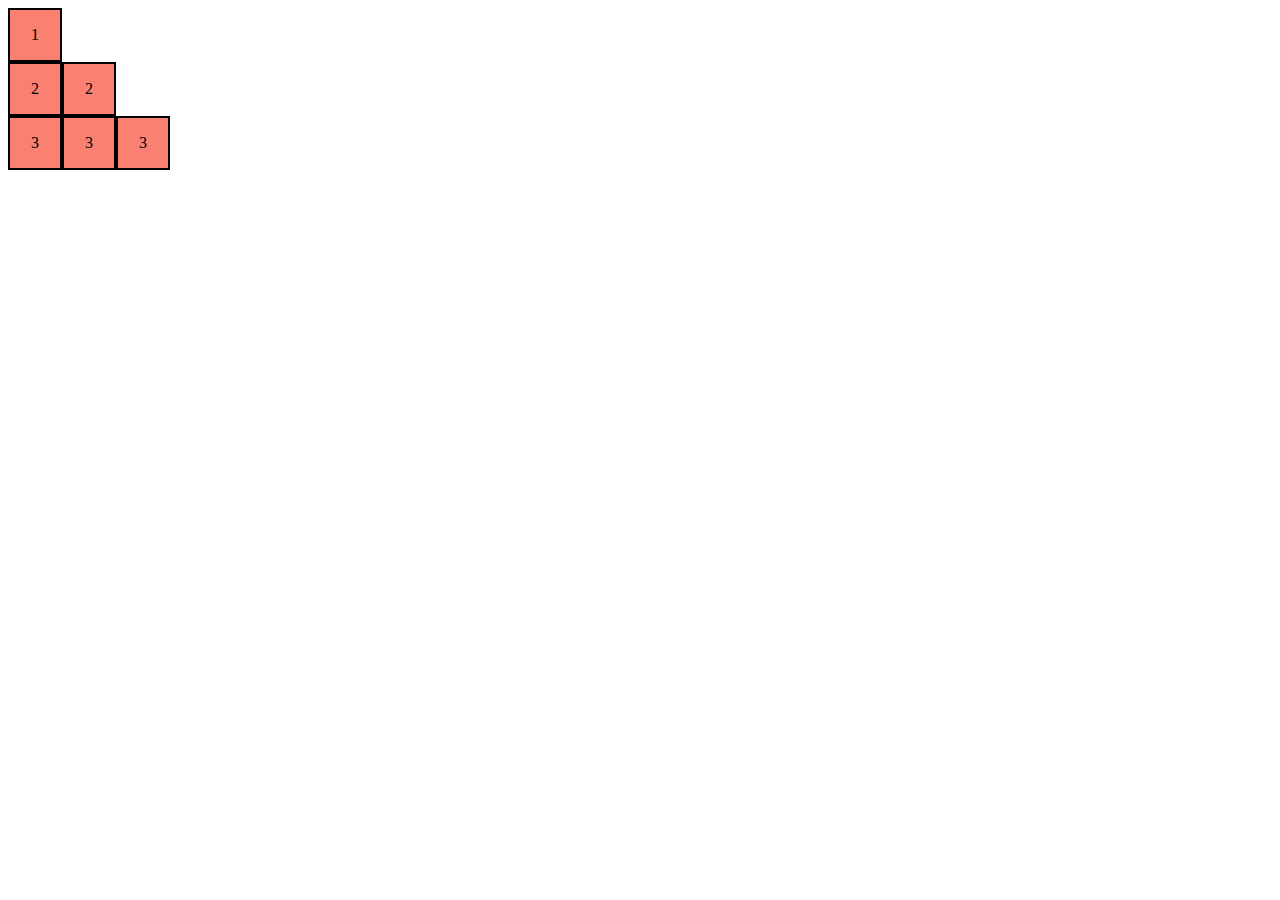
<file: tugas/tugas1/1c.html>
<!DOCTYPE html>
<html lang="en">
<head>
    <meta charset="UTF-8">
    <meta http-equiv="X-UA-Compatible" content="IE=edge">
    <meta name="viewport" content="width=device-width, initial-scale=1.0">
    <title>Tugas 1c</title>
</head>

<style> 
.kotak1-pertama {
    width: 50px;
    height: 50px;
    background-color: salmon;
    border: 2px solid black;
}

.kotak1-kedua {
    width: 50px;
    height: 50px;
    background-color: salmon;
    border: 2px solid black;
}

.kotak2-kedua {
    width: 50px;
    height: 50px;
    background-color: salmon;
    border: 2px solid black;
}

.kotak1-ketiga {
    width: 50px;
    height: 50px;
    background-color: salmon;
    border: 2px solid black;
}

.kotak2-ketiga {
    width: 50px;
    height: 50px;
    background-color: salmon;
    border: 2px solid black;
}

.kotak3-ketiga {
    width: 50px;
    height: 50px;
    background-color: salmon;
    border: 2px solid black;
}

.kotak-pertama {
    text-align: center;
    line-height:50px;
}

.kotak-kedua {
    text-align: center;
    line-height:50px;
    display: flex;
}

.kotak-ketiga {
    text-align: center;
    line-height:50px;
    display: flex;
}
</style>

<body>
    <div class="kotak-pertama">
        <div class="kotak1-pertama">1</div>
    </div>

    <div class="kotak-kedua">
        <div class="kotak1-kedua">2</div>
        <div class="kotak2-kedua">2</div>
    </div>

    <div class="kotak-ketiga">
        <div class="kotak1-ketiga">3</div>
        <div class="kotak2-ketiga">3</div>
        <div class="kotak3-ketiga">3</div>
    </div>
</body>

</html>
</file>
